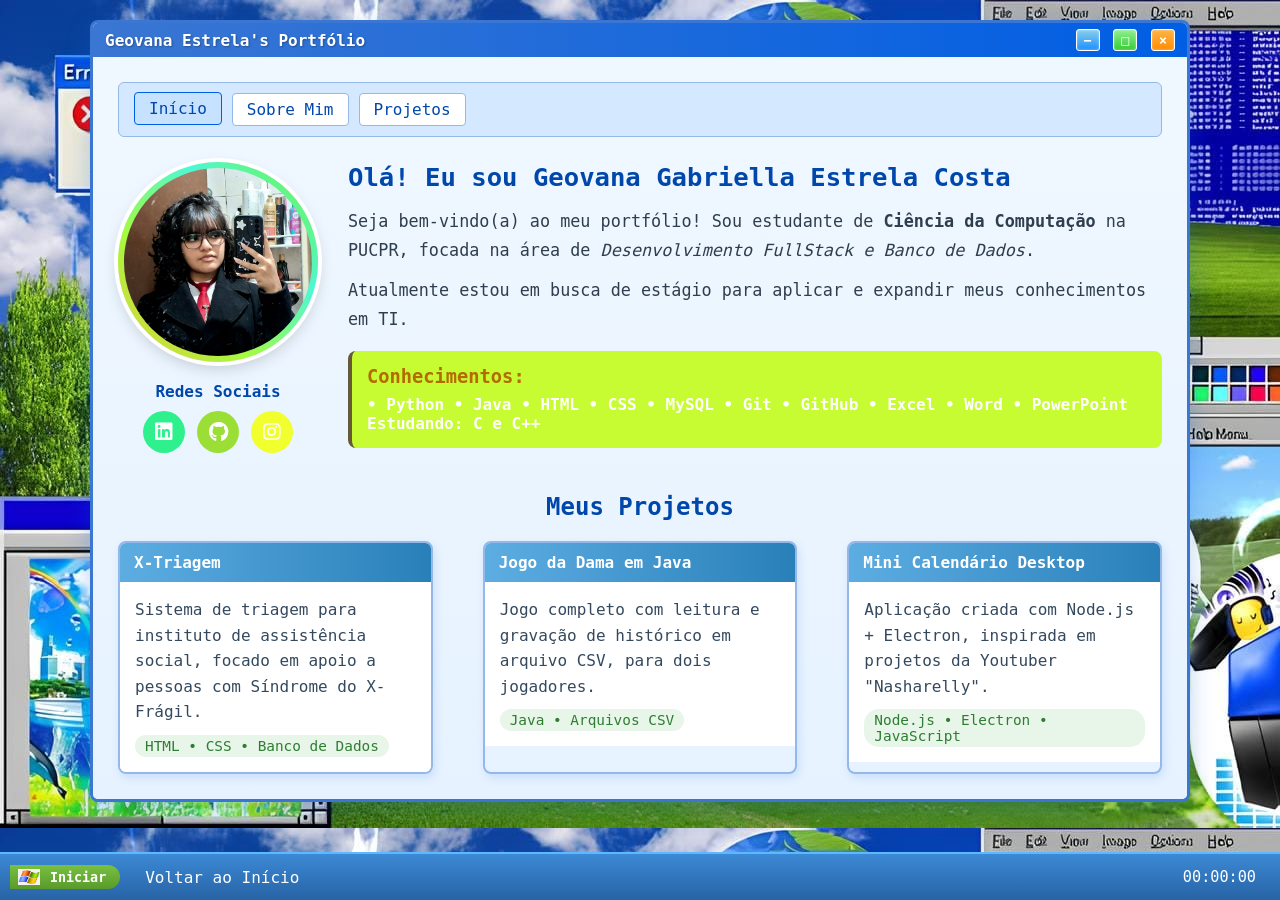
<file: index.html>
<html>
  <head>
    <meta charset="UTF-8" />
    <title>Geovana Estrela — Portfólio WEB</title>
    <link rel="stylesheet" href="./style/style.css" />
    <link
      rel="stylesheet"
      href="https://cdnjs.cloudflare.com/ajax/libs/font-awesome/6.7.2/css/all.min.css"
    />
    <script type="JavaScript" src="./Js/index.js"></script>
  </head>
  <body>
    <div class="window">
      <div class="title-bar">
        <span class="title-text">Geovana Estrela's Portfólio</span>
        <div class="window-buttons">
          <button class="btn-minimize" title="Minimizar">−</button>
          <button class="btn-maximize" title="Maximizar">□</button>
          <button class="btn-close" title="Fechar">×</button>
        </div>
      </div>

      <div class="window-content">
        <nav class="nav-bar">
          <a href="./index.html" class="nav-link active">Início</a>
          <a href="./Sobre_mim.html" class="nav-link">Sobre Mim</a>
          <a href="./projetos.html" class="nav-link">Projetos</a>
        </nav>

        <!-- Seção Apresentação -->
        <section class="intro-section">
          <div class="avatar-container">
            <div class="avatar-frame">
              <img
                src="./imagens/foto_perfil.jpeg"
                alt="Foto de Geovana"
                class="avatar"
              />
            </div>

            <div class="social-links">
              <h3 class="social-title">Redes Sociais</h3>
              <div class="social-icons">
                <a
                  href="https://www.linkedin.com/in/geovanaestrela"
                  target="_blank"
                  class="social-link linkedin"
                  title="LinkedIn"
                >
                  <i class="fab fa-linkedin"></i>
                </a>

                <a
                  href="https://github.com/geovanastar"
                  target="_blank"
                  class="social-link github"
                  title="GitHub"
                >
                  <i class="fab fa-github"></i>
                </a>
                <a
                  href="https://www.instagram.com/sterling_stargirl?igsh=ZTJraTRocnowbm10"
                  target="_blank"
                  class="social-link instagram"
                  title="Instagram"
                >
                  <i class="fab fa-instagram"></i>
                </a>
              </div>
            </div>
          </div>
          <div class="intro-text">
            <h1>Olá! Eu sou Geovana Gabriella Estrela Costa</h1>
            <p class="intro-paragraph">
              Seja bem-vindo(a) ao meu portfólio! Sou estudante de
              <strong>Ciência da Computação</strong> na PUCPR, focada na área de
              <em>Desenvolvimento FullStack e Banco de Dados</em>.
            </p>
            <p class="intro-paragraph">
              Atualmente estou em busca de estágio para aplicar e expandir meus
              conhecimentos em TI.
            </p>
            <div class="skills-box">
              <h3>Conhecimentos:</h3>
              <p>
                <strong
                  >• Python • Java • HTML • CSS • MySQL • Git • GitHub • Excel •
                  Word • PowerPoint</strong
                >
              </p>
              <p><strong>Estudando: C e C++</strong></p>
            </div>
          </div>
        </section>

        <!-- Seção Projetos -->
        <section id="projetos" class="projects-section">
          <h2 class="section-title">Meus Projetos</h2>
          <div class="projects-grid_">
            <!-- Projeto 1 -->
            <div class="project-card_">
              <div class="card-header">X-Triagem</div>
              <div class="card-body">
                <p>
                  Sistema de triagem para instituto de assistência social,
                  focado em apoio a pessoas com Síndrome do X-Frágil.
                </p>
                <span class="tech-tag">HTML • CSS • Banco de Dados</span>
              </div>
            </div>

            <!-- Projeto 2 -->
            <div class="project-card_">
              <div class="card-header">Jogo da Dama em Java</div>
              <div class="card-body">
                <p>
                  Jogo completo com leitura e gravação de histórico em arquivo
                  CSV, para dois jogadores.
                </p>
                <span class="tech-tag">Java • Arquivos CSV</span>
              </div>
            </div>

            <!-- Projeto 3 -->
            <div class="project-card_">
              <div class="card-header">Mini Calendário Desktop</div>
              <div class="card-body">
                <p>
                  Aplicação criada com Node.js + Electron, inspirada em projetos
                  da Youtuber "Nasharelly".
                </p>
                <span class="tech-tag">Node.js • Electron • JavaScript</span>
              </div>
            </div>
          </div>
        </section>
      </div>
    </div>

    <footer class="taskbar">
      <button class="start-btn" onclick="alert('Bem vindo ao Frutiger Aero!')">
        <img
          src="./imagens/logo_windows.png"
          alt="Windows"
          class="logo-windows"
        />
        Iniciar
      </button>
      <div class="taskbar-links">
        <a href="./index.html" class="taskbar-link">Voltar ao Início</a>
      </div>
      <div class="clock" id="clock">00:00:00</div>
    </footer>
  </body>
</html>
</file>
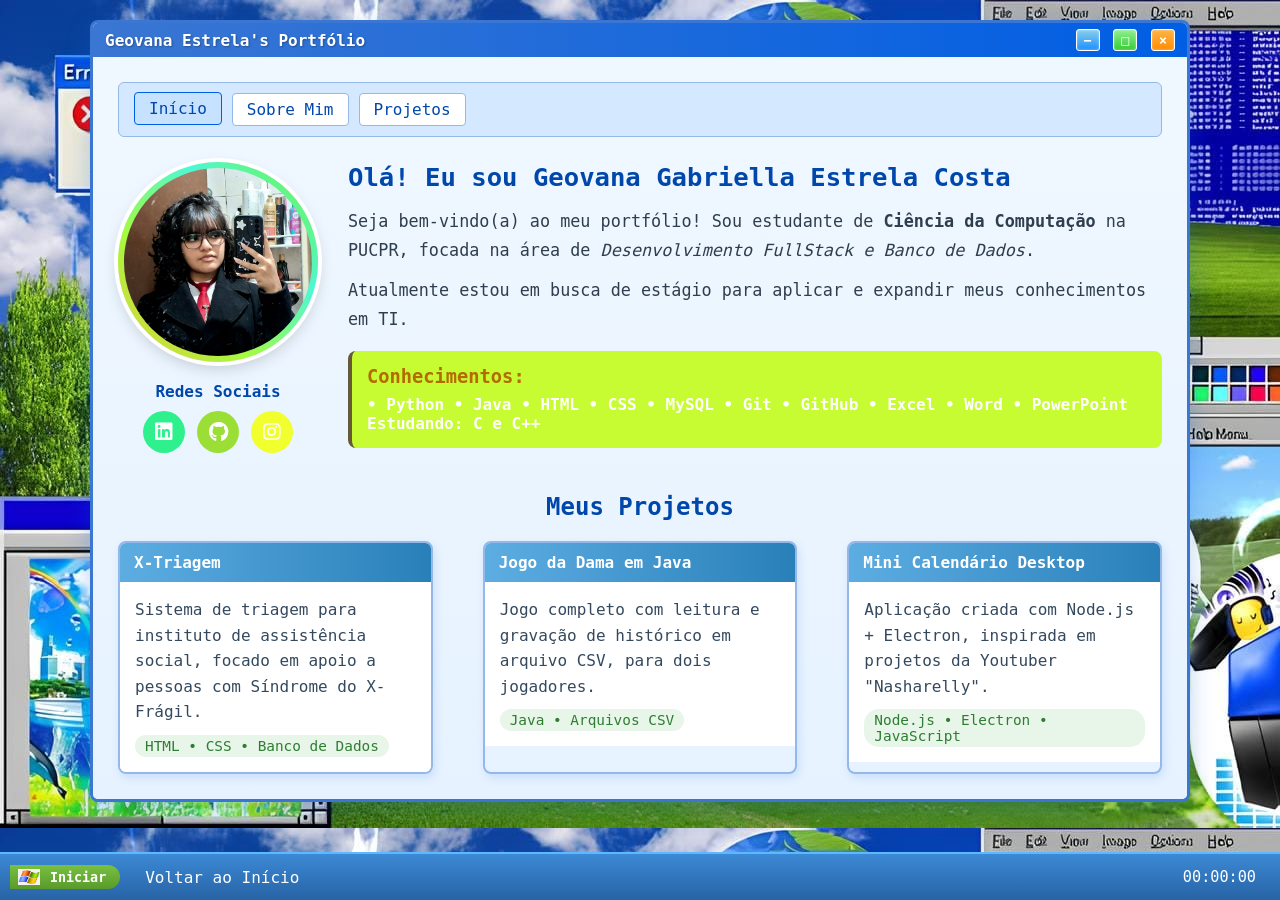
<file: html/index.html>
<html>
  <head>
    <meta charset="UTF-8" />
    <title>Geovana Estrela — Portfólio WEB</title>
    <link rel="stylesheet" href="../style/style.css" />
    <link
      rel="stylesheet"
      href="https://cdnjs.cloudflare.com/ajax/libs/font-awesome/6.7.2/css/all.min.css"
    />
    <script type="JavaScript" src="../Js/index.js"></script>
  </head>
  <body>
    <div class="window">
      <div class="title-bar">
        <span class="title-text">Geovana Estrela's Portfólio</span>
        <div class="window-buttons">
          <button class="btn-minimize" title="Minimizar">−</button>
          <button class="btn-maximize" title="Maximizar">□</button>
          <button class="btn-close" title="Fechar">×</button>
        </div>
      </div>

      <div class="window-content">
        <nav class="nav-bar">
          <a href="../html/index.html" class="nav-link active">Início</a>
          <a href="../html/Sobre_mim.html" class="nav-link">Sobre Mim</a>
          <a href="../html/projetos.html" class="nav-link">Projetos</a>
        </nav>

        <!-- Seção Apresentação -->
        <section class="intro-section">
          <div class="avatar-container">
            <div class="avatar-frame">
              <img
                src="../imagens/foto_perfil.jpeg"
                alt="Foto de Geovana"
                class="avatar"
              />
            </div>

            <div class="social-links">
              <h3 class="social-title">Redes Sociais</h3>
              <div class="social-icons">
                <a
                  href="https://www.linkedin.com/in/geovanaestrela"
                  target="_blank"
                  class="social-link linkedin"
                  title="LinkedIn"
                >
                  <i class="fab fa-linkedin"></i>
                </a>

                <a
                  href="https://github.com/geovanastar"
                  target="_blank"
                  class="social-link github"
                  title="GitHub"
                >
                  <i class="fab fa-github"></i>
                </a>
                <a
                  href="https://www.instagram.com/sterling_stargirl?igsh=ZTJraTRocnowbm10"
                  target="_blank"
                  class="social-link instagram"
                  title="Instagram"
                >
                  <i class="fab fa-instagram"></i>
                </a>
              </div>
            </div>
          </div>
          <div class="intro-text">
            <h1>Olá! Eu sou Geovana Gabriella Estrela Costa</h1>
            <p class="intro-paragraph">
              Seja bem-vindo(a) ao meu portfólio! Sou estudante de
              <strong>Ciência da Computação</strong> na PUCPR, focada na área de
              <em>Desenvolvimento FullStack e Banco de Dados</em>.
            </p>
            <p class="intro-paragraph">
              Atualmente estou em busca de estágio para aplicar e expandir meus
              conhecimentos em TI.
            </p>
            <div class="skills-box">
              <h3>Conhecimentos:</h3>
              <p>
                <strong
                  >• Python • Java • HTML • CSS • MySQL • Git • GitHub • Excel •
                  Word • PowerPoint</strong
                >
              </p>
              <p><strong>Estudando: C e C++</strong></p>
            </div>
          </div>
        </section>

        <!-- Seção Projetos -->
        <section id="projetos" class="projects-section">
          <h2 class="section-title">Meus Projetos</h2>
          <div class="projects-grid_">
            <!-- Projeto 1 -->
            <div class="project-card_">
              <div class="card-header">X-Triagem</div>
              <div class="card-body">
                <p>
                  Sistema de triagem para instituto de assistência social,
                  focado em apoio a pessoas com Síndrome do X-Frágil.
                </p>
                <span class="tech-tag">HTML • CSS • Banco de Dados</span>
              </div>
            </div>

            <!-- Projeto 2 -->
            <div class="project-card_">
              <div class="card-header">Jogo da Dama em Java</div>
              <div class="card-body">
                <p>
                  Jogo completo com leitura e gravação de histórico em arquivo
                  CSV, para dois jogadores.
                </p>
                <span class="tech-tag">Java • Arquivos CSV</span>
              </div>
            </div>

            <!-- Projeto 3 -->
            <div class="project-card_">
              <div class="card-header">Mini Calendário Desktop</div>
              <div class="card-body">
                <p>
                  Aplicação criada com Node.js + Electron, inspirada em projetos
                  da Youtuber "Nasharelly".
                </p>
                <span class="tech-tag">Node.js • Electron • JavaScript</span>
              </div>
            </div>
          </div>
        </section>
      </div>
    </div>

    <footer class="taskbar">
      <button class="start-btn" onclick="alert('Bem-vinda! 💚')">
        <img
          src="../imagens/logo_windows.png"
          alt="Windows"
          class="logo-windows"
        />
        Iniciar
      </button>
      <div class="taskbar-links">
        <a href="index.html" class="taskbar-link">Voltar ao Início</a>
      </div>
      <div class="clock" id="clock">00:00:00</div>
    </footer>
  </body>
</html>
</file>
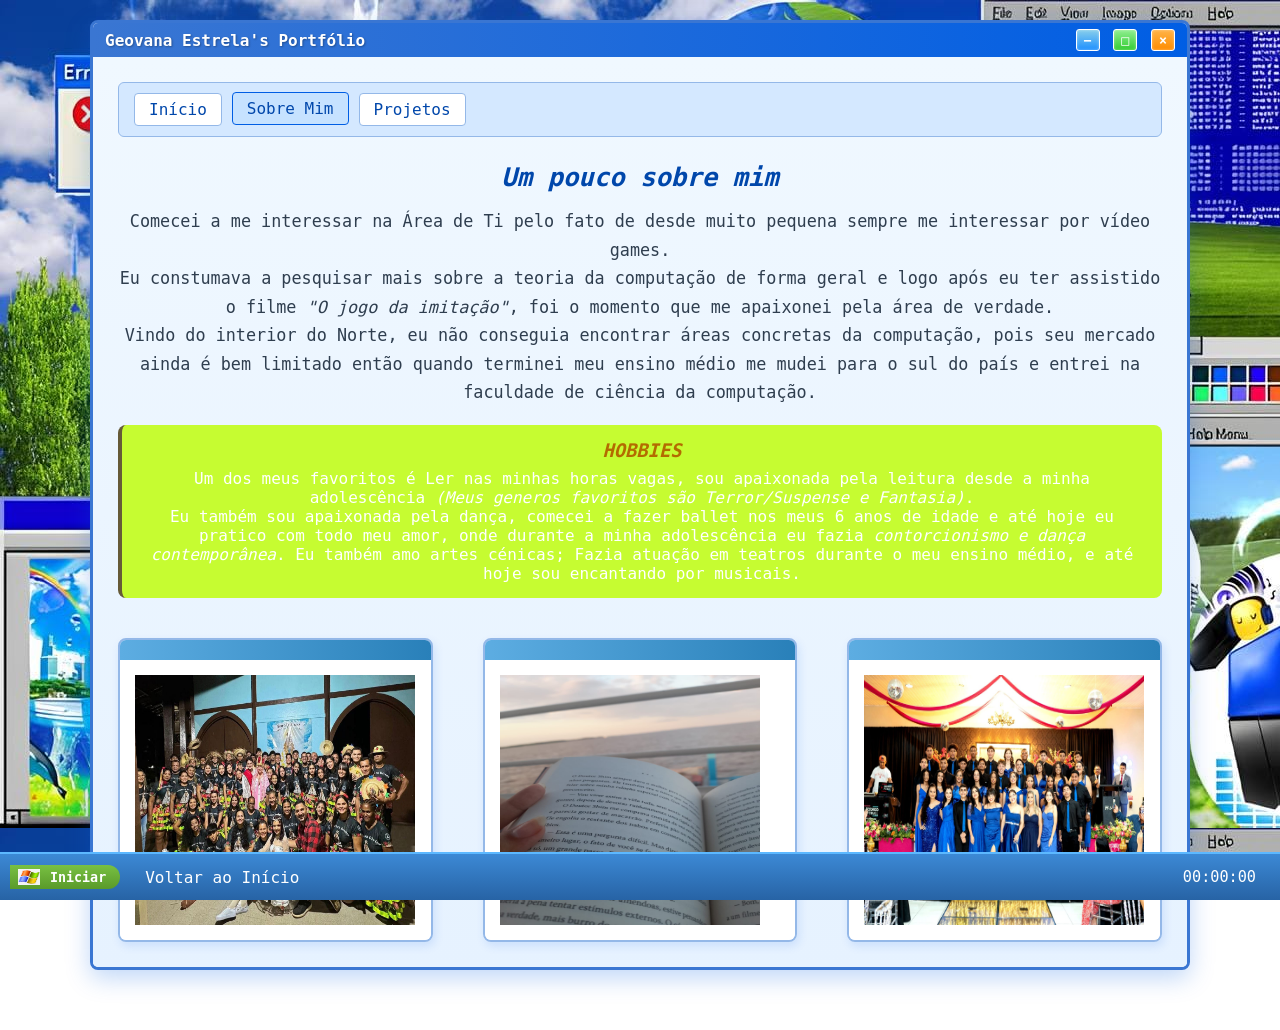
<file: Sobre_mim.html>
<html>
  <head>
    <meta charset="UTF-8" />
    <title>Geovana Estrela — Portfólio</title>
    <link rel="stylesheet" href="./style/style.css" />
    <script type="JavaScript" src="./Js/index.js"></script>
  </head>
  <body>
    <div class="window">
      <div class="title-bar">
        <span class="title-text">Geovana Estrela's Portfólio</span>
        <div class="window-buttons">
          <button class="btn-minimize" title="Minimizar">−</button>
          <button class="btn-maximize" title="Maximizar">□</button>
          <button class="btn-close" title="Fechar">×</button>
        </div>
      </div>

      <div class="window-content">
        <nav class="nav-bar">
          <a href="./index.html" class="nav-link">Início</a>
          <a href="./Sobre_mim.html" class="nav-link active">Sobre Mim</a>
          <a href="./projetos.html" class="nav-link">Projetos</a>
        </nav>

        <!-- Seção Apresentação -->
        <section class="intro-section">
          <div class="intro-text_">
            <h1><em>Um pouco sobre mim</em></h1>
            <p class="intro-paragraph">
              Comecei a me interessar na Área de Ti pelo fato de desde muito pequena sempre me interessar por vídeo games.<br>
              Eu constumava a pesquisar mais sobre a teoria da computação de forma geral e logo após eu ter assistido o filme <em>"O jogo da imitação"</em>,
              foi o momento que me apaixonei pela área de verdade.<br>
              Vindo do interior do Norte, eu não conseguia encontrar áreas concretas da computação, pois seu mercado ainda é bem limitado
              então quando terminei meu ensino médio me mudei para o sul do país e entrei na faculdade de ciência da computação.
            </p>
            <div class="skills-box">
              <h3><em>HOBBIES</em></h3>
              <p>
                Um dos meus favoritos é Ler nas minhas horas vagas, sou apaixonada pela leitura desde a minha adolescência <em>(Meus generos favoritos são Terror/Suspense e Fantasia)</em>.<br>
                Eu também sou apaixonada pela dança, comecei a fazer ballet nos meus 6 anos de idade e até hoje eu pratico com todo meu amor, onde durante a minha adolescência eu fazia <em>contorcionismo e dança contemporânea</em>.
                Eu também amo artes cénicas; Fazia atuação em teatros durante o meu ensino médio, e até hoje sou encantando por musicais.  
              </p>
            </div>
          </div>
        </section>

        <!-- Seção Projetos -->
        <section id="projetos" class="projects-section">
          <div class="projects-grid_">
            <!-- imagens 01 -->
            <div class="project-card_">
              <div class="card-header"></div>
              <div class="card-body">
                <img src="./imagens/sobre-mim_01.jpeg" alt="" width="280" height="250"/>
              </div>
            </div>

            <!-- imagens 02 -->
            <div class="project-card_">
              <div class="card-header"></div>
              <div class="card-body">
                <img src="./imagens/sobre-mim_02_.jpeg" alt="" width="260" height="250" margin-left="4px" />
              </div>
            </div>

            <!-- imagens 03 -->
            <div class="project-card_">
              <div class="card-header"></div>
              <div class="card-body">
                <img src="./imagens/sobre-mim_03.jpeg" alt="" width="280" height="250"/>
              </div>
            </div>
          </div>
        </section>

    <footer class="taskbar">
      <button class="start-btn" onclick="alert('Bem vindo ao Frutiger Aero!')">
        <img
          src="./imagens/logo_windows.png"
          alt="Windows"
          class="logo-windows"
        />
        Iniciar
      </button>
      <div class="taskbar-links">
        <a href="./index.html" class="taskbar-link">Voltar ao Início</a>
      </div>
      <div class="clock" id="clock">00:00:00</div>
    </footer>
  </body>
</html>
</file>
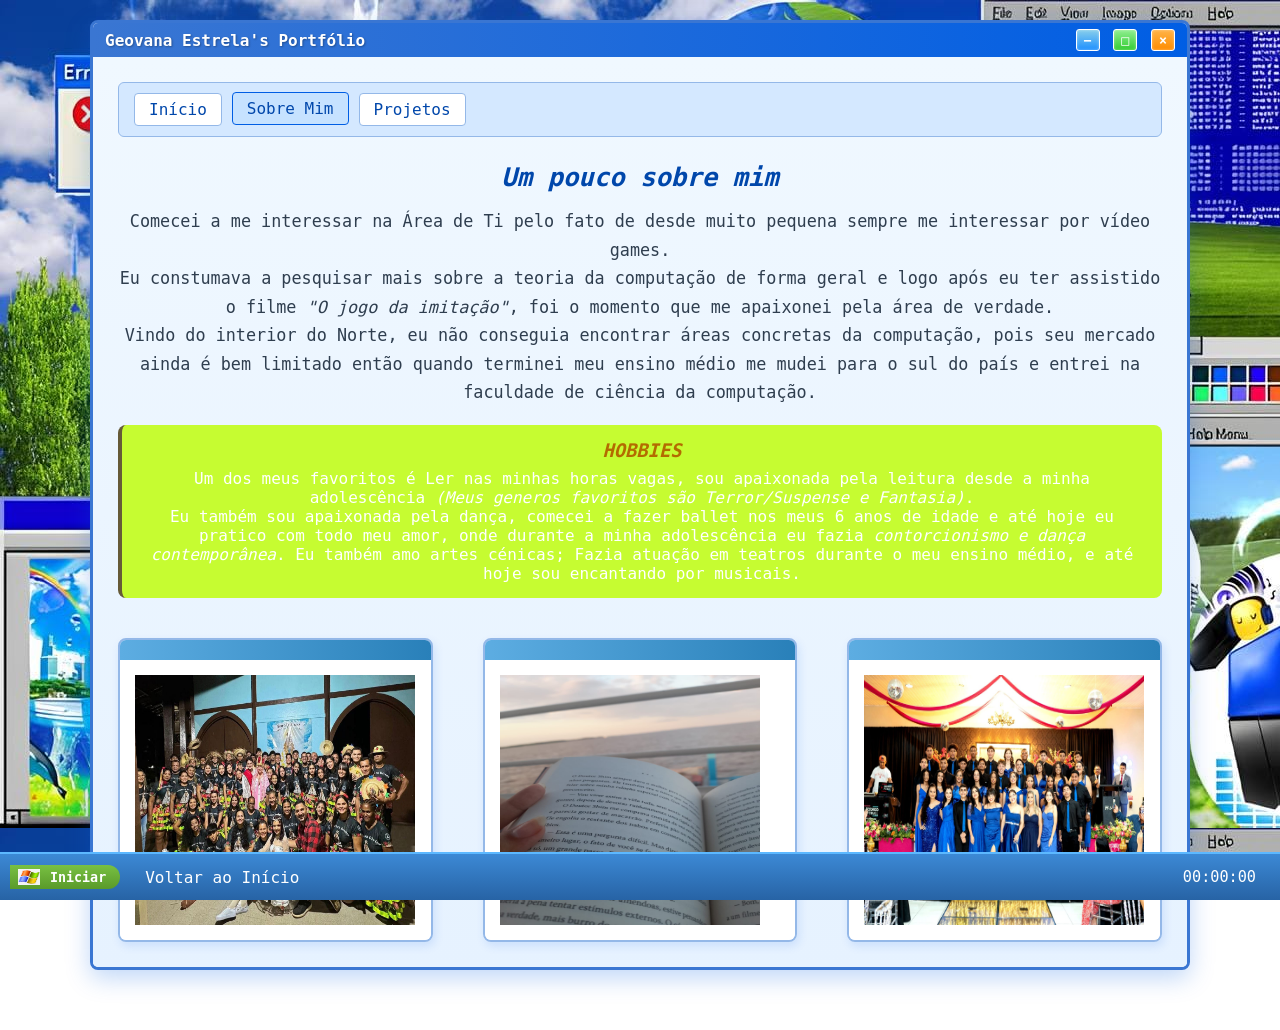
<file: html/Sobre_mim.html>
<html>
  <head>
    <meta charset="UTF-8" />
    <title>Geovana Estrela — Portfólio</title>
    <link rel="stylesheet" href="../style/style.css" />
    <script type="JavaScript" src="../Js/index.js"></script>
  </head>
  <body>
    <div class="window">
      <div class="title-bar">
        <span class="title-text">Geovana Estrela's Portfólio</span>
        <div class="window-buttons">
          <button class="btn-minimize" title="Minimizar">−</button>
          <button class="btn-maximize" title="Maximizar">□</button>
          <button class="btn-close" title="Fechar">×</button>
        </div>
      </div>

      <div class="window-content">
        <nav class="nav-bar">
          <a href="../html/index.html" class="nav-link">Início</a>
          <a href="../html/Sobre_mim.html" class="nav-link active">Sobre Mim</a>
          <a href="../html/projetos.html" class="nav-link">Projetos</a>
        </nav>

        <!-- Seção Apresentação -->
        <section class="intro-section">
          <div class="intro-text_">
            <h1><em>Um pouco sobre mim</em></h1>
            <p class="intro-paragraph">
              Comecei a me interessar na Área de Ti pelo fato de desde muito pequena sempre me interessar por vídeo games.<br>
              Eu constumava a pesquisar mais sobre a teoria da computação de forma geral e logo após eu ter assistido o filme <em>"O jogo da imitação"</em>,
              foi o momento que me apaixonei pela área de verdade.<br>
              Vindo do interior do Norte, eu não conseguia encontrar áreas concretas da computação, pois seu mercado ainda é bem limitado
              então quando terminei meu ensino médio me mudei para o sul do país e entrei na faculdade de ciência da computação.
            </p>
            <div class="skills-box">
              <h3><em>HOBBIES</em></h3>
              <p>
                Um dos meus favoritos é Ler nas minhas horas vagas, sou apaixonada pela leitura desde a minha adolescência <em>(Meus generos favoritos são Terror/Suspense e Fantasia)</em>.<br>
                Eu também sou apaixonada pela dança, comecei a fazer ballet nos meus 6 anos de idade e até hoje eu pratico com todo meu amor, onde durante a minha adolescência eu fazia <em>contorcionismo e dança contemporânea</em>.
                Eu também amo artes cénicas; Fazia atuação em teatros durante o meu ensino médio, e até hoje sou encantando por musicais.  
              </p>
            </div>
          </div>
        </section>

        <!-- Seção Projetos -->
        <section id="projetos" class="projects-section">
          <div class="projects-grid_">
            <!-- imagens 01 -->
            <div class="project-card_">
              <div class="card-header"></div>
              <div class="card-body">
                <img src="../imagens/sobre-mim_01.jpeg" alt="" width="280" height="250"/>
              </div>
            </div>

            <!-- imagens 02 -->
            <div class="project-card_">
              <div class="card-header"></div>
              <div class="card-body">
                <img src="../imagens/sobre-mim_02_.jpeg" alt="" width="260" height="250" margin-left="4px" />
              </div>
            </div>

            <!-- imagens 03 -->
            <div class="project-card_">
              <div class="card-header"></div>
              <div class="card-body">
                <img src="../imagens/sobre-mim_03.jpeg" alt="" width="280" height="250"/>
              </div>
            </div>
          </div>
        </section>

    <footer class="taskbar">
      <button class="start-btn" onclick="alert('Bem-vinda! 💚')">
        <img
          src="../imagens/logo_windows.png"
          alt="Windows"
          class="logo-windows"
        />
        Iniciar
      </button>
      <div class="taskbar-links">
        <a href="index.html" class="taskbar-link">Voltar ao Início</a>
      </div>
      <div class="clock" id="clock">00:00:00</div>
    </footer>
  </body>
</html>
</file>
<file: style/style.css>
:root {
  --verde-fundo: #bfff80;
  --azul-janela: #005ee4;
  --azul-claro: #e6f2ff;
  --azul-borda: #3a76d2;
  --verde-destaque: #4cd964;
  --laranja-botao: #ff9f33;
  --rosa-fofo: #ffb3d1;
  --amarelo-sol: #fff35c;
  --sombra-suave: 0 4px 12px rgba(0, 0, 0, 0.15);
  --borda-arredondada: 8px;
}

* {
  margin: 0;
  padding: 0;
  box-sizing: border-box;
  font-family:
    DejaVu Sans Mono,
    monospace;
}

body {
  background: url(../imagens/fundo.jpeg);
  background-attachment: fixed;
  min-height: 100vh;
  padding: 20px;
  padding-bottom: 60px;
}

/* === Janela Estilo Windows XP === */
.window {
  max-width: 1100px;
  margin: 0 auto;
  background: #fff;
  border: 3px solid var(--azul-borda);
  border-radius: var(--borda-arredondada);
  box-shadow: 0 8px 24px rgba(0, 94, 228, 0.25);
  overflow: hidden;
}

/* Barra de Título */
.title-bar {
  background: linear-gradient(to right, #3a76d2, #005ee4);
  color: white;
  padding: 6px 12px;
  display: flex;
  justify-content: space-between;
  align-items: center;
  font-weight: bold;
  text-shadow: 1px 1px 2px rgba(0, 0, 0, 0.3);
}

.window-buttons button {
  margin-left: 4px;
  width: 24px;
  height: 22px;
  border: 1px solid white;
  border-radius: 3px;
  background: linear-gradient(#ffb347, #ff8c00);
  color: white;
  font-weight: bold;
  cursor: pointer;
  box-shadow: inset 0 0 3px rgba(255, 255, 255, 0.4);
}
.window-buttons button:nth-child(2) {
  background: linear-gradient(#90ee90, #32cd32);
}
.window-buttons button:nth-child(1) {
  background: linear-gradient(#87ceeb, #1e90ff);
}
.window-buttons button:hover {
  filter: brightness(1.15);
}

.window-content {
  padding: 25px;
  background: linear-gradient(to bottom, #f0f8ff, #e6f2ff);
  min-height: 500px;
}

/* === Navegação === */
.nav-bar {
  background: #d4e8ff;
  padding: 10px 15px;
  border-radius: 6px;
  margin-bottom: 25px;
  border: 1px solid #94b8e8;
  display: flex;
  flex-wrap: wrap;
  gap: 10px;
  align-items: center;
}

.nav-link {
  padding: 6px 14px;
  background: white;
  border: 1px solid #94b8e8;
  border-radius: 4px;
  text-decoration: none;
  color: #0047ab;
  font-weight: 500;
  transition: all 0.2s;
}
.nav-link:hover,
.nav-link.active {
  background: #c6e2ff;
  border-color: #005ee4;
  transform: translateY(-1px);
}
.nav-label {
  margin-left: 8px;
  font-weight: bold;
  color: #0047ab;
}

/* === Seção Apresentação === */
.intro-section {
  display: flex;
  flex-wrap: wrap;
  gap: 30px;
  align-items: flex-start;
  margin-bottom: 40px;
}

.avatar-container {
  flex-shrink: 0;
}
.avatar-frame {
  width: 200px;
  height: 200px;
  border-radius: 50%;
  padding: 6px;
  background: linear-gradient(45deg, #e3ca39, #a6fa40, #4cf8d5, #76f43c);
  box-shadow:
    0 0 0 4px white,
    0 6px 16px rgba(0, 0, 0, 0.18);
}
.avatar-frame.large {
  width: 240px;
  height: 240px;
}
.avatar {
  width: 100%;
  height: 100%;
  border-radius: 50%;
  object-fit: cover;
}

.intro-text {
  flex: 1;
  min-width: 300px;
}
.intro-text h1 {
  color: #0047ab;
  margin-bottom: 15px;
  font-size: 1.6rem;
}

.intro-text_ {
  text-align: center;
  align-items: center;
  flex: 1;
  min-width: 300px;
}
.intro-text_ h1 {
  text-align: center;
  align-items: center;
  color: #0047ab;
  margin-bottom: 15px;
  font-size: 1.6rem;
}
.intro-paragraph {
  margin-bottom: 12px;
  line-height: 1.7;
  color: #2f3e4f;
  font-size: 1.05rem;
}

.skills-box {
  margin-top: 18px;
  color: white;
  padding: 15px;
  background: #c6fc31;
  border-radius: 8px;
  border-left: 4px solid #655a38;
}
.skills-box h3 {
  color: #b36b00;
  margin-bottom: 8px;
}

/* === Seção Sobre mim === */
.page-title {
  text-align: center;
  color: #0047ab;
  margin-bottom: 25px;
  font-size: 1.8rem;
}
.about-section {
  padding: 10px;
}
.about-content {
  display: flex;
  flex-wrap: wrap;
  gap: 30px;
  align-items: flex-start;
}
.about-text {
  flex: 1;
  min-width: 320px;
}
.about-text p {
  margin-bottom: 14px;
  line-height: 1.75;
  color: #2f3e4f;
  font-size: 1.05rem;
}
.social-box {
  margin-top: 20px;
  padding: 15px;
  background: #fce4ec;
  border-radius: 8px;
  border-left: 4px solid #e91e63;
}

/* === Seção Projetos === */
.section-title {
  text-align: center;
  color: #0047ab;
  margin: 30px 0 20px;
  font-size: 1.5rem;
}
.projects-grid {
  margin-top: 10px;
  grid-template-columns: repeat(auto-fit, minmax(300px, 1fr));
  gap: 50px;
}
.project-card {
  margin-top: 20px;
  border: 2px solid #94b8e8;
  border-radius: 8px;
  overflow: hidden;
  box-shadow: 2px 4px 10px rgba(0, 94, 228, 0.12);
  transition:
    transform 0.25s,
    box-shadow 0.25s;
}
.project-card:hover {
  transform: translateY(-5px);
  box-shadow: 3px 6px 16px rgba(0, 94, 228, 0.2);
}
.projects-grid_ {
  display: grid;
  grid-template-columns: repeat(auto-fit, minmax(300px, 1fr));
  gap: 50px;
}
.project-card_ {
  border: 2px solid #94b8e8;
  border-radius: 8px;
  overflow: hidden;
  box-shadow: 2px 4px 10px rgba(0, 94, 228, 0.12);
  transition:
    transform 0.25s,
    box-shadow 0.25s;
}
.project-card_:hover {
  transform: translateY(-5px);
  box-shadow: 3px 6px 16px rgba(0, 94, 228, 0.2);
}
.card-header {
  background: linear-gradient(to right, #5dade2, #2980b9);
  color: white;
  padding: 10px 14px;
  font-weight: bold;
}
.card-body {
  padding: 15px;
  background: white;
}
.card-body p {
  margin-bottom: 10px;
  color: #34495e;
  line-height: 1.6;
}
.tech-tag {
  display: inline-block;
  padding: 3px 10px;
  background: #e8f5e9;
  color: #2e7d32;
  border-radius: 15px;
  font-size: 0.9rem;
}

/* === Barra de Tarefas Estilo XP === */
.taskbar {
  position: fixed;
  bottom: 0;
  left: 0;
  right: 0;
  height: 48px;
  background: linear-gradient(to bottom, #3c89d5, #2763a5);
  display: flex;
  align-items: center;
  padding: 0 10px;
  gap: 15px;
  color: white;
  border-top: 2px solid #5cb8ff;
}

.logo-windows {
  width: 22px;
  height: 16px;
  margin-right: 6px;
  display: inline-block;
  vertical-align: middle;
  border: none;
  background: transparent;
  box-shadow: none;
}

.start-btn {
  display: flex;
  align-items: center;
  gap: 4px;
  background: linear-gradient(to bottom, #78c042, #5a9a2a);
  border: none;
  color: white;
  font-weight: bold;
  padding: 4px 14px 4px 8px;
  border-radius: 0 18px 18px 0;
  cursor: pointer;
}
.start-btn:hover {
  filter: brightness(1.1);
}
.taskbar-links {
  display: flex;
  gap: 15px;
}
.taskbar-link {
  color: white;
  text-decoration: none;
  padding: 4px 10px;
  border-radius: 3px;
}
.taskbar-link:hover {
  background: rgba(255, 255, 255, 0.25);
}
.clock {
  margin-left: auto;
  padding: 4px 14px;
  font-size: 0.95rem;
}

/* === Responsividade === */
@media (max-width: 768px) {
  .intro-section,
  .about-content {
    justify-content: center;
    text-align: center;
  }
  .nav-bar {
    justify-content: center;
  }
}

/* === REDES SOCIAIS === */
.social-links {
  margin-top: 20px;
  text-align: center;
}

.social-title {
  color: #0047ab;
  font-size: 1rem;
  margin-bottom: 10px;
}

.social-icons {
  display: flex;
  justify-content: center;
  gap: 12px;
}

.social-link {
  width: 42px;
  height: 42px;
  display: flex;
  align-items: center;
  justify-content: center;
  border-radius: 50%;
  color: white;
  font-size: 20px;
  text-decoration: none;
  transition:
    transform 0.25s,
    box-shadow 0.25s;
}

.social-link:hover {
  transform: translateY(-4px) scale(1.1);
  box-shadow: 0 6px 14px rgba(0, 0, 0, 0.2);
}

.linkedin {
  background: #2ef08c;
}
.github {
  background: #9bdf36;
}
.instagram {
  background: rgb(241, 255, 47);
}
</file>
